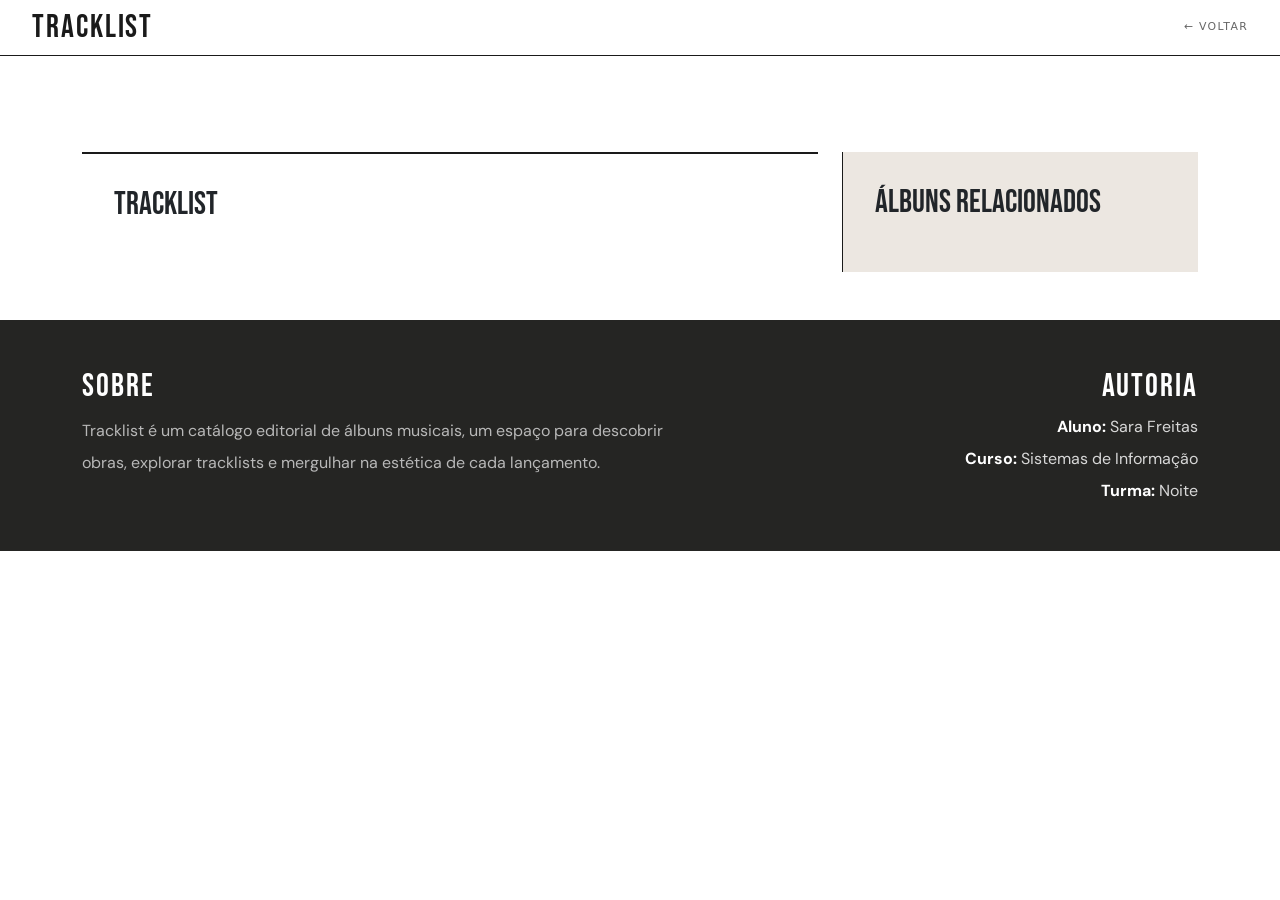
<file: public/detalhes.html>
<!DOCTYPE html>
<html lang="pt-br">

<head>
    <meta charset="UTF-8">
    <meta name="viewport" content="width=device-width, initial-scale=1.0">
    <title>Tracklist</title>
    <link rel="stylesheet" href="assets/css/detalhes/estilo.css">
    <link href="https://cdn.jsdelivr.net/npm/bootstrap@5.3.8/dist/css/bootstrap.min.css" rel="stylesheet"
        integrity="sha384-sRIl4kxILFvY47J16cr9ZwB07vP4J8+LH7qKQnuqkuIAvNWLzeN8tE5YBujZqJLB" crossorigin="anonymous">
</head>

<body>
    <header>
        <div class="logo">
            TRACKLIST
        </div>
        <nav class="menu">
            <a href="index.html" class="item-menu">← VOLTAR</a>
        </nav>
    </header>
    <main class="container py-5">

        <section id="album-header"></section>

        <section class="row mt-5">

            <div class="col-lg-8">

                <div class="tracklist-box">

                    <h2 class="section-title">
                        Tracklist
                    </h2>

                    <div id="tracklist"></div>
                </div>
            </div>

            <div class="col-lg-4">

                <aside class="related-box">

                    <h2 class="section-title">
                        Álbuns Relacionados
                    </h2>

                    <div id="related-albums"></div>
                </aside>
            </div>
        </section>
    </main>


    <footer class="footer-custom py-5 text-white">
        <div class="container">

            <div class="row">

                <div class="col-12 col-md-7 col-lg-8 text-center text-md-start mb-4 mb-md-0">

                    <h2 class="footer-title">
                        SOBRE
                    </h2>

                    <p class="footer-text lh-lg mb-0">
                        Tracklist é um catálogo editorial de álbuns musicais,
                        um espaço para descobrir obras, explorar tracklists e
                        mergulhar na estética de cada lançamento.
                    </p>

                </div>

                <div class="col-12 col-md-5 col-lg-4 text-center text-md-end">

                    <h2 class="footer-title">
                        AUTORIA
                    </h2>

                    <ul class="footer-info list-unstyled mb-0">
                        <li class="mb-2"><strong>Aluno:</strong> Sara Freitas</li>
                        <li class="mb-2"><strong>Curso:</strong> Sistemas de Informação</li>
                        <li><strong>Turma:</strong> Noite</li>
                    </ul>

                </div>

            </div>

        </div>
    </footer>

    <script src="./assets/js/albuns.js"></script>
    <script src="./assets/js/detalhes.js"></script>
</body>
</file>
<file: public/assets/css/detalhes/estilo.css>
@import url('https://fonts.googleapis.com/css2?family=Bebas+Neue&family=DM+Sans:wght@300;400;500&display=swap');

@import url('./cabecalho.css');
@import url('./album.css');
@import url('./rodape.css');
@import url('./album.css');
@import url('./corpo.css');
@import url('./responsivo.css');

*{
    margin: 0;
    padding: 0;
    box-sizing: border-box;
}
</file>
